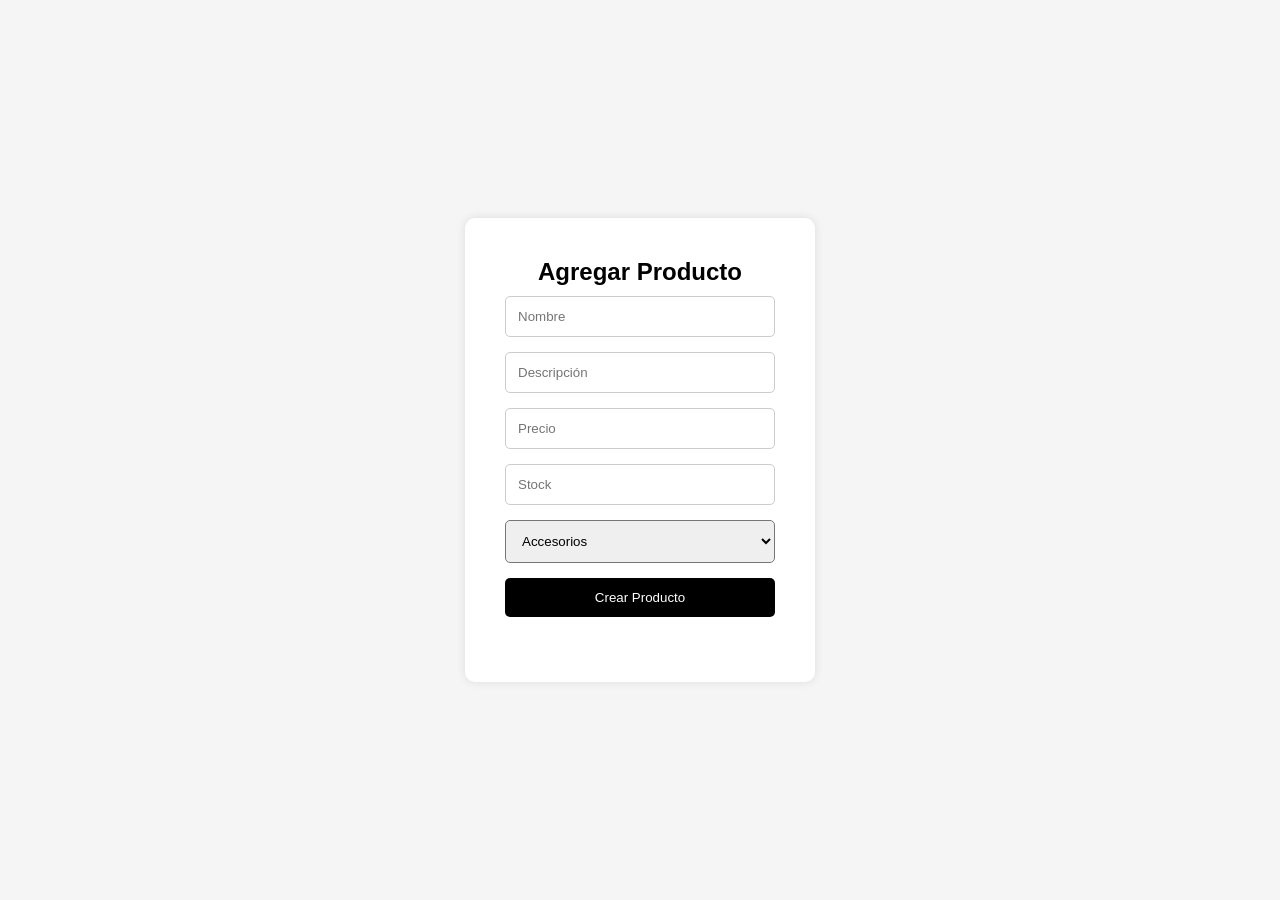
<file: src/main/resources/static/addProduct.html>
<!DOCTYPE html>
<html lang="es">

<head>
    <meta charset="UTF-8">
    <title>Nuevo Producto</title>

    <link rel="stylesheet" href="form.css">
</head>

<body>

    <div class="container">
        <h2>Agregar Producto</h2>

    <form id="productForm">

        <input
            type="text"
            id="nombre"
            placeholder="Nombre"
            required>

        <input
            type="text"
            id="descripcion"
            placeholder="Descripción"
            required>

        <input
            type="number"
            id="precio"
            placeholder="Precio"
            required>

        <input
            type="number"
            id="stock"
            placeholder="Stock"
            required>

        <select id="categoria">

        <option value="1">Accesorios</option>
        <option value="2">Pantalones</option>
        <option value="3">Abrigos</option>
        <option value="4">Gorros</option>
        <option value="5">Ropa de Mujer</option>
        <option value="6">Ropa de Hombre</option>
        <option value="7">Zapatillas</option>

        </select>

        <button type="submit">
            Crear Producto
        </button>

        <p id="mensaje"></p>

    </form>
    </div>

    <script src="addProduct.js"></script>

</body>

</html>
</file>
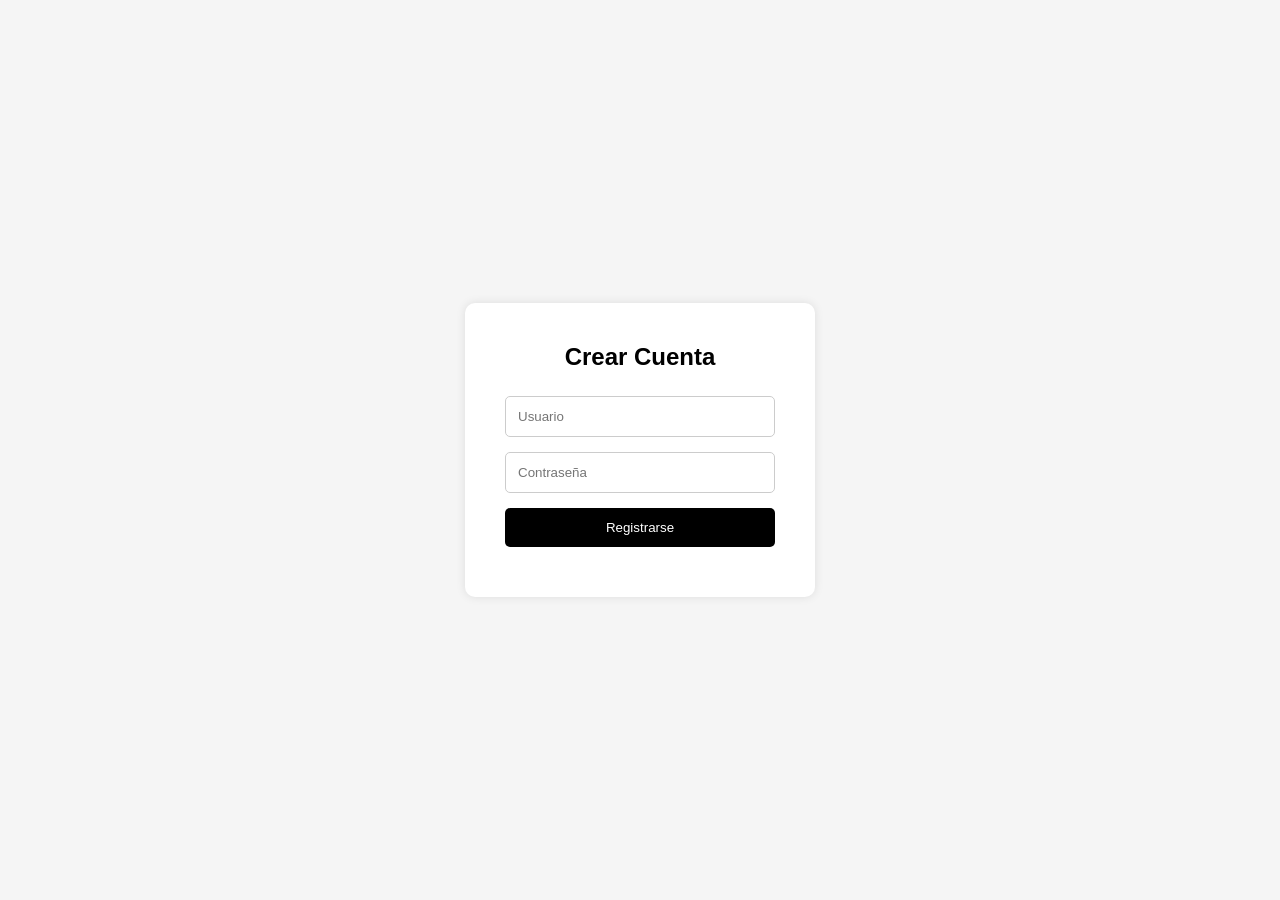
<file: src/main/resources/static/form.html>
<!DOCTYPE html>
<html lang="es">
<head>
    <meta charset="UTF-8">
    <meta name="viewport" content="width=device-width, initial-scale=1.0">
    <title>Registro</title>

    <link rel="stylesheet" href="form.css">
</head>
<body>

    


    <div class="container">

        <form id="registroForm">

            <h2>Crear Cuenta</h2>

            <input
                type="text"
                id="username"
                placeholder="Usuario"
                required>

            <input
                type="password"
                id="password"
                placeholder="Contraseña"
                required>

            <button type="submit">
                Registrarse
            </button>



        </form>


        <p id="mensaje"></p>

    </div>

    <script src="form.js"></script>

</body>
</html>
</file>
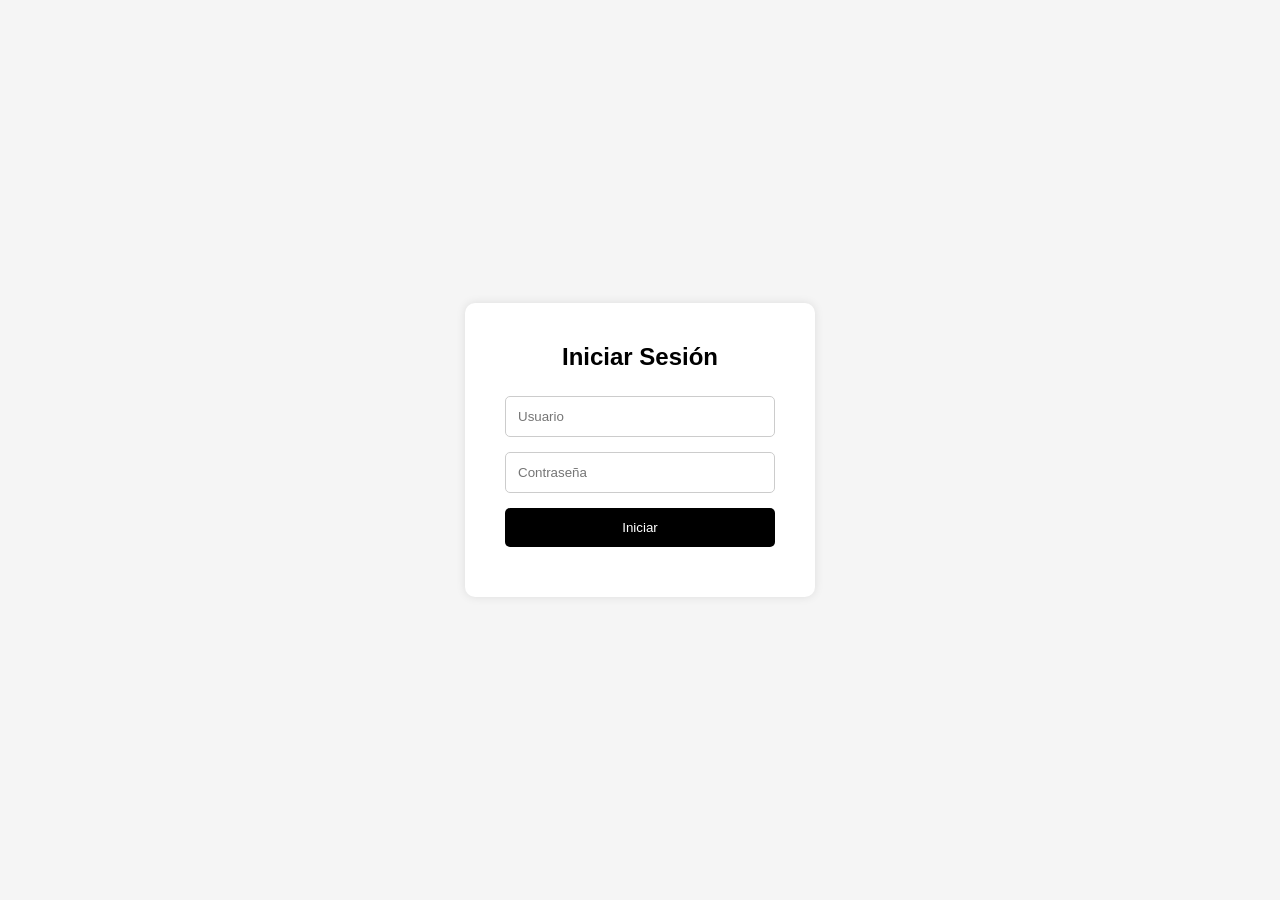
<file: src/main/resources/static/login.html>
<!DOCTYPE html>
<html lang="es">
<head>
    <meta charset="UTF-8">
    <meta name="viewport" content="width=device-width, initial-scale=1.0">
    <title>Iniciar Sesión</title>

    <link rel="stylesheet" href="form.css">
</head>
<body>

    


    <div class="container">

        <form id="loginForm">

            <h2>Iniciar Sesión</h2>

            <input
                type="text"
                id="username"
                placeholder="Usuario"
                required>

            <input
                type="password"
                id="password"
                placeholder="Contraseña"
                required>

            <button type="submit">
                Iniciar
            </button>



        </form>


        <p id="mensaje"></p>

    </div>

    <script src="login.js"></script>

</body>
</html>
</file>
<file: src/main/resources/static/form.css>
* {
    margin: 0;
    padding: 0;
    box-sizing: border-box;
}

body {
    font-family: Arial, sans-serif;

    height: 100vh;

    display: flex;
    justify-content: center;
    align-items: center;

    background-color: #f5f5f5;
}

.container {
    background-color: white;

    padding: 40px;

    border-radius: 10px;

    box-shadow: 0 0 10px rgba(0,0,0,0.1);

    width: 350px;
}

form {
    display: flex;
    flex-direction: column;
    gap: 15px;
}

h2 {
    text-align: center;
    margin-bottom: 10px;
}

input {
    padding: 12px;

    border: 1px solid #ccc;
    border-radius: 5px;
}

button {
    padding: 12px;

    border: none;

    background-color: black;
    color: white;

    cursor: pointer;

    border-radius: 5px;
}

button:hover {
    opacity: 0.9;
}


#mensaje {
    text-align: center;
    font-weight: bold;
    margin-top: 10px;
}

.exito {
    color: green;
}

.error {
    color: red;
}

#categoria{
    padding: 12px;
    
    color: black;

    cursor: pointer;

    border-radius: 5px;
}
</file>
